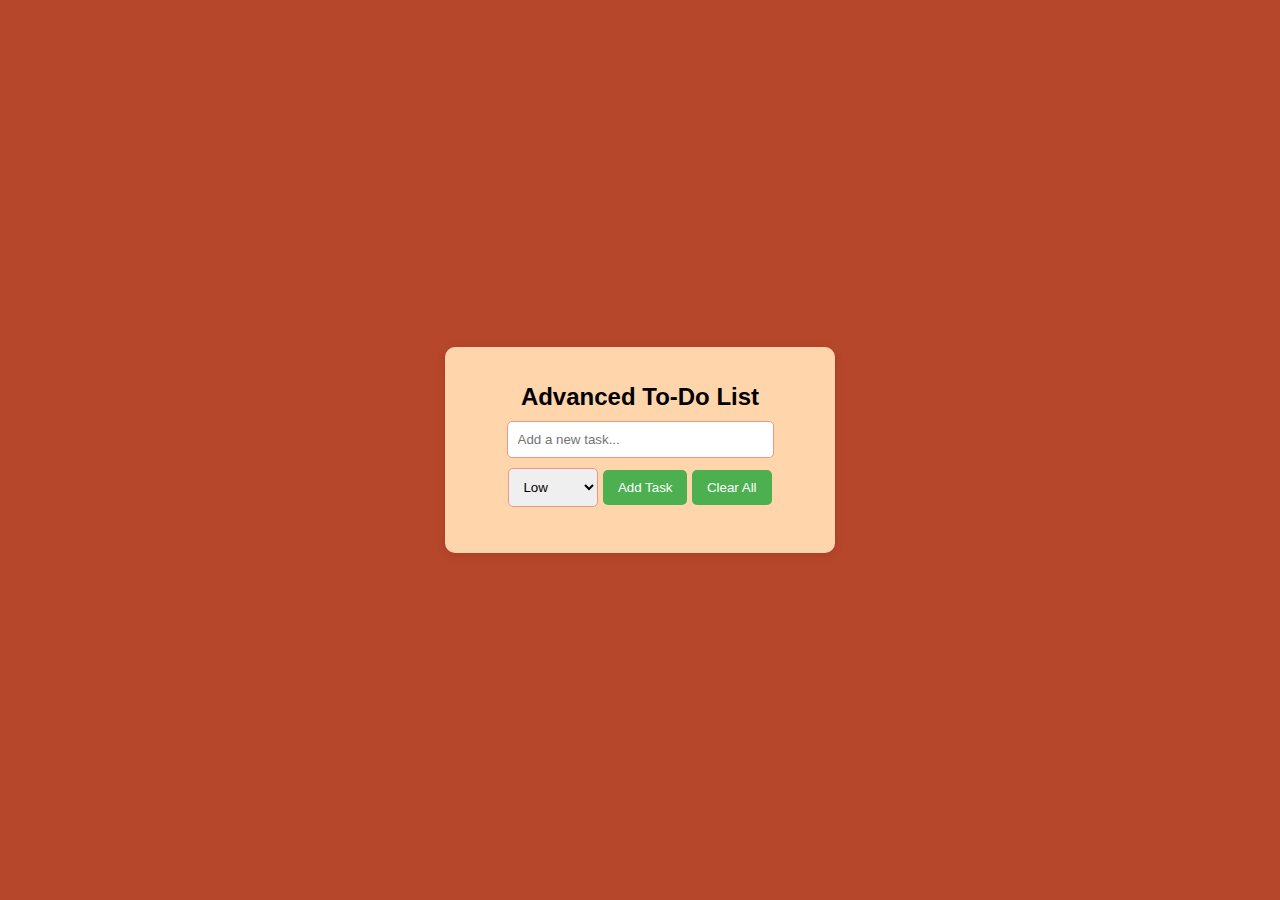
<file: index.html>
<!DOCTYPE html>
<html lang="en">
<head>
    <meta charset="UTF-8">
    <meta name="viewport" content="width=device-width, initial-scale=1.0">
    <title>Advanced To-Do List</title>
    <link rel="stylesheet" href="index.css">
</head>
<body>
    <div class="todo-container">
        <h1>Advanced To-Do List</h1>
        <input type="text" id="task-input" placeholder="Add a new task..." />
        <select id="priority-select">
            <option value="Low">Low</option>
            <option value="Medium">Medium</option>
            <option value="High">High</option>
        </select>
        <button onclick="addTask()">Add Task</button>
        <button onclick="clearAllTasks()">Clear All</button>
        <ul id="task-list"></ul>
    </div>

    <script src="index.js"></script>
</body>
</html>
</file>
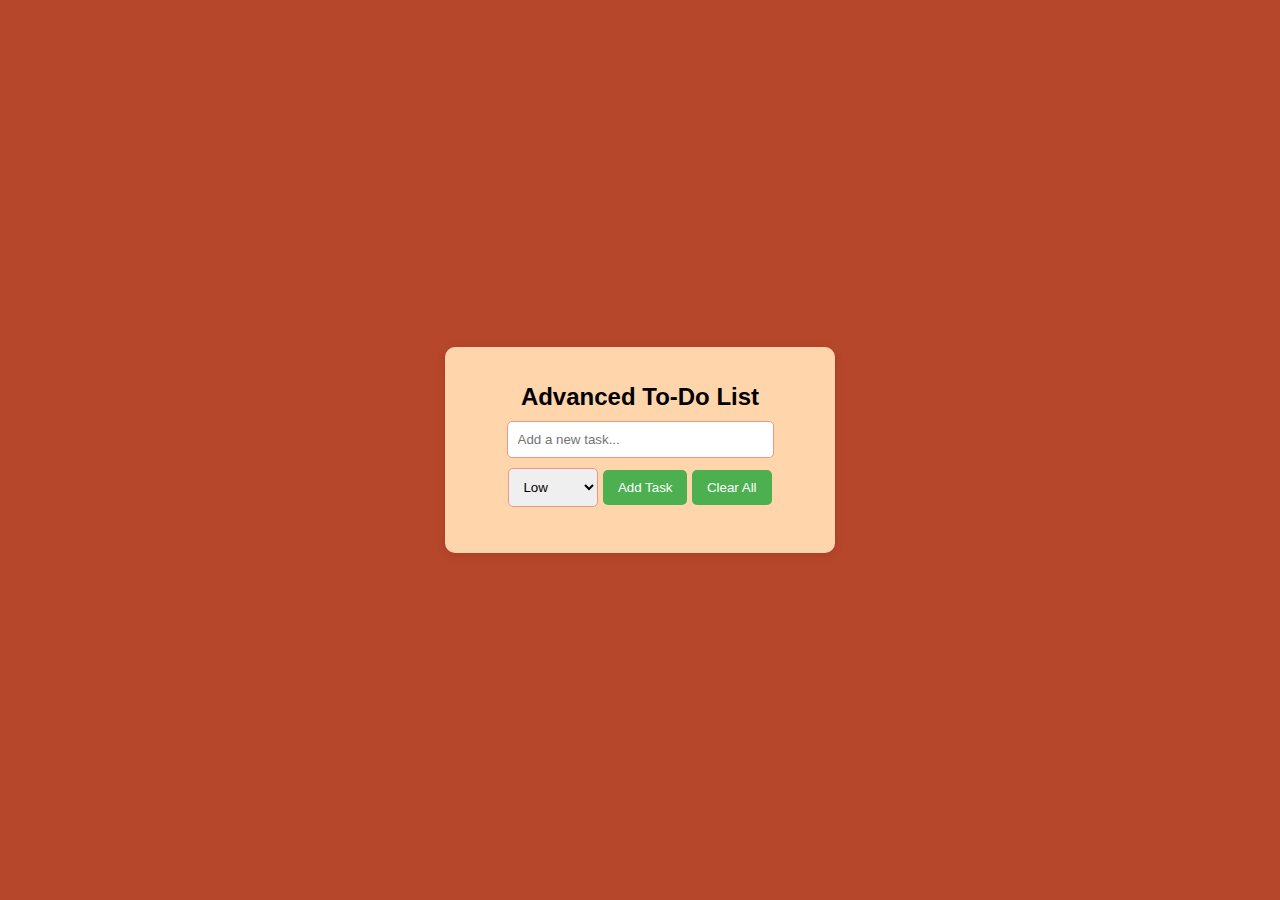
<file: To-do-list.html>
<!DOCTYPE html>
<html lang="en">
<head>
    <meta charset="UTF-8">
    <meta name="viewport" content="width=device-width, initial-scale=1.0">
    <title>Advanced To-Do List</title>
    <link rel="stylesheet" href="style.css">
</head>
<body>
    <div class="todo-container">
        <h1>Advanced To-Do List</h1>
        <input type="text" id="task-input" placeholder="Add a new task..." />
        <select id="priority-select">
            <option value="Low">Low</option>
            <option value="Medium">Medium</option>
            <option value="High">High</option>
        </select>
        <button onclick="addTask()">Add Task</button>
        <button onclick="clearAllTasks()">Clear All</button>
        <ul id="task-list"></ul>
    </div>

    <script src="script.js"></script>
</body>
</html>
</file>
<file: index.css>
body {
    font-family: Arial, sans-serif;
    background-color: #b7472a;
    display: flex;
    justify-content: center;
    align-items: center;
    height: 100vh;
    margin: 0;
}

.todo-container {
    background-color: #ffd5ab;
    padding: 20px;
    border-radius: 10px;
    box-shadow: 0 2px 10px rgba(0, 0, 0, 0.1);
    width: 350px;
    text-align: center;
}

h1 {
    font-size: 24px;
    margin-bottom: 10px;
}

#task-input {
    width: 70%;
    padding: 10px;
    margin-bottom: 10px;
    border: 1px solid #eb9788;
    border-radius: 5px;
}

#priority-select {
    padding: 10px;
    margin-bottom: 10px;
    border-radius: 5px;
    border: 1px solid #eb9788;
}

button {
    padding: 10px 15px;
    background-color: #4CAF50;
    color: white;
    border: none;
    border-radius: 5px;
    cursor: pointer;
}

button:hover {
    background-color: #45a049;
}

button:active {
    transform: scale(0.98);
}

ul {
    list-style: none;
    padding: 0;
}

li {
    padding: 10px;
    background-color: #b7472a;
    border-radius: 5px;
    margin-bottom: 5px;
    display: flex;
    justify-content: space-between;
    align-items: center;
}

li.completed {
    text-decoration: line-through;
    color: #888;
}

li button {
    background-color: #f44336;
    color: white;
    border: none;
    border-radius: 5px;
    cursor: pointer;
}

li button:hover {
    background-color: #e53935;
}

li.low {
    background-color: #f0f8ff;
}

li.medium {
    background-color: #fff5e1;
}

li.high {
    background-color: #ffebee;
}
</file>
<file: style.css>
body {
    font-family: Arial, sans-serif;
    background-color: #b7472a;
    display: flex;
    justify-content: center;
    align-items: center;
    height: 100vh;
    margin: 0;
}

.todo-container {
    background-color: #ffd5ab;
    padding: 20px;
    border-radius: 10px;
    box-shadow: 0 2px 10px rgba(0, 0, 0, 0.1);
    width: 350px;
    text-align: center;
}

h1 {
    font-size: 24px;
    margin-bottom: 10px;
}

#task-input {
    width: 70%;
    padding: 10px;
    margin-bottom: 10px;
    border: 1px solid #eb9788;
    border-radius: 5px;
}

#priority-select {
    padding: 10px;
    margin-bottom: 10px;
    border-radius: 5px;
    border: 1px solid #eb9788;
}

button {
    padding: 10px 15px;
    background-color: #4CAF50;
    color: white;
    border: none;
    border-radius: 5px;
    cursor: pointer;
}

button:hover {
    background-color: #45a049;
}

button:active {
    transform: scale(0.98);
}

ul {
    list-style: none;
    padding: 0;
}

li {
    padding: 10px;
    background-color: #b7472a;
    border-radius: 5px;
    margin-bottom: 5px;
    display: flex;
    justify-content: space-between;
    align-items: center;
}

li.completed {
    text-decoration: line-through;
    color: #888;
}

li button {
    background-color: #f44336;
    color: white;
    border: none;
    border-radius: 5px;
    cursor: pointer;
}

li button:hover {
    background-color: #e53935;
}

li.low {
    background-color: #f0f8ff;
}

li.medium {
    background-color: #fff5e1;
}

li.high {
    background-color: #ffebee;
}
</file>
